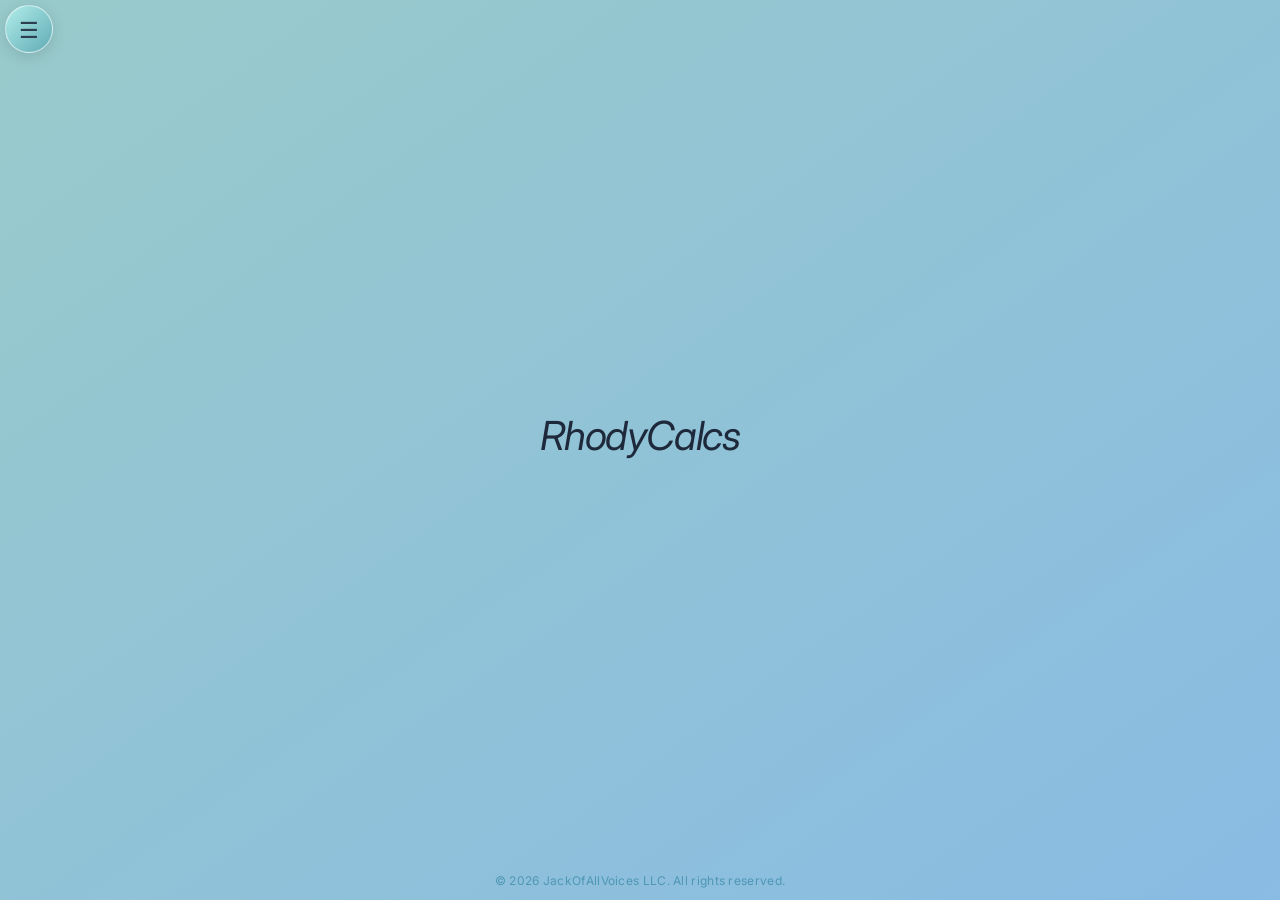
<file: index.html>
<!DOCTYPE html>

<html>

<head>
    <meta charset="utf-8">
    <meta http-equiv="X-UA-Compatible" content="IE=edge">
    <title></title>
    <meta name="description" content="">
    <meta name="viewport" content="width=device-width, initial-scale=1.0, interactive-widget=overlays-content">
    <link rel="stylesheet" href="style.css">
    <!-- Web App Manifest -->
<link rel="manifest" href="/manifest.json">

<!-- Mobile Viewport & PWA Settings -->
<meta name="theme-color" content="#0b0f19">
<meta name="apple-mobile-web-app-capable" content="yes">
<meta name="apple-mobile-web-app-status-bar-style" content="black-translucent">
<meta name="apple-mobile-web-app-title" content="RhodyCalcs">
</head>

<body onload="displayHome()">
    <!-- <div id="nav" class="nav">
        <span id="open">&#9776;</span>
    </div> -->

    <nav class="navbar">
        <input type="checkbox" class="menuOpen" id="top" />
        <!-- Floating Trigger Button -->
        <label for="top" class="fab-menu-btn">
            <span>&#9776;</span>
        </label>

        <ul class="menu">
            <li class="items" onclick="displayHome()">Home</li>
            <li id="conversions">
                <input type="checkbox" class="menuInput" id="A" />
                <label for="A" class="label">Conversions</label>
                <span class="arrow">&#9662;</span>
                <ul id="convSub" class="subMenu">
                    <li class="items" onclick="displayTemperature()">Temp</li>
                    <li class="items" onclick="displayPressure()">Pressure</li>
                    <li class="items" onclick="displayWindWeather()">Wind & Weather</li> <!-- New Weather Option -->
                    <li class="items" onclick="displaySpeed()">Speed</li>
                    <li class="items" onclick="displayVolume()">Volume</li>

                </ul>
            </li>
            <li id="finance">
                <input type="checkbox" class="menuInput" id="B" />
                <label for="B" class="label">Finance & Math</label>
                <span class="arrow">&#9662;</span>
                <ul id="finSub" class="subMenu">
                    <li class="items" onclick="displayFutureValue()">FutureValue</li>
                    <li class="items" onclick="displayCompoundInterest()">CompInt</li>
                    <li class="items" onclick="displayMortgage()">Mortgage</li>
                    <li class="items" onclick="displayWorkout()">Workout Calories</li> <!-- New Workout Option -->
                </ul>
            </li>

        </ul>
    </nav>

    <!-- </nav> -->

    <main id="main" class="container"></main>

    <script src="calcs.js"></script>
    <script src="./components/compoundInterest.js"></script>
    <script src="./components/pressure.js"></script>
    <script src="./components/futureValue.js"></script>
    <script src="./components/temperature.js"></script>
    <script src="./components/home.js"></script>
    <script src="./components/mortgage.js"></script>
    <script src="./components/speed.js"></script>
    <script src="./components/volume.js"></script>
    <script src="./components/windWeather.js"></script>
    <script src="./components/workout.js"></script>

    <footer>
        <p>© 2026 JackOfAllVoices LLC. All rights reserved.</p>
    </footer>
</body>

</html>
</file>
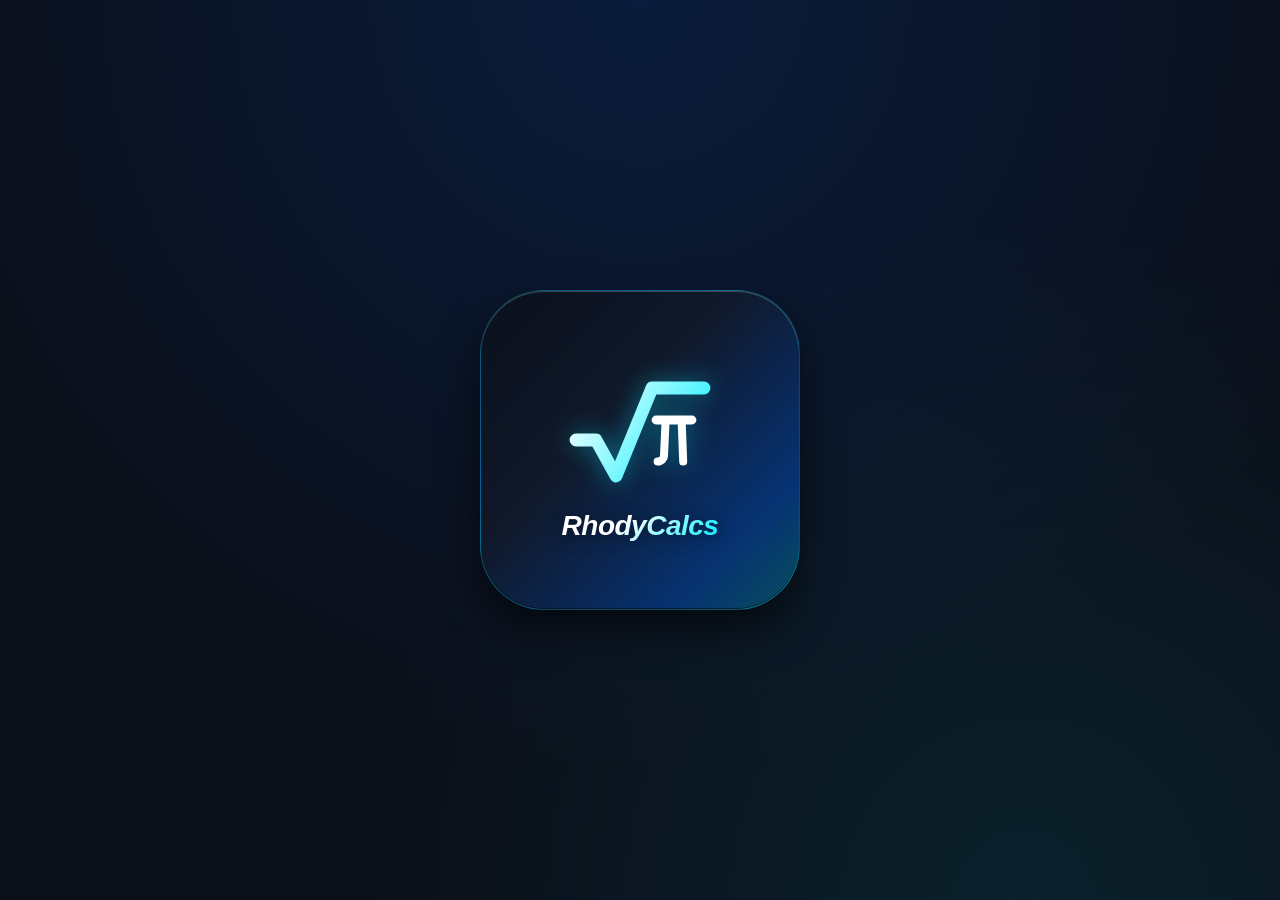
<file: logo.html>
<!DOCTYPE html>
<html lang="en">

<head>
    <meta charset="UTF-8" />
    <meta name="viewport" content="width=device-width, initial-scale=1.0" />
    <title>RhodyCalcs Glassmorphic Logo</title>
    <style>
        :root {
            /* Jack of All Voices / RhodyCalcs Dark Theme Colors */
            --bg-dark: #0b0f19;
            --panel-bg: rgba(18, 26, 43, 0.75);
            --accent-cyan: #00f0ff;
            --accent-blue: #0066ff;
            --text-main: #ffffff;
            --border-light: rgba(0, 240, 255, 0.25);
            --shadow-glow: 0 0 20px rgba(0, 240, 255, 0.2);
        }

        * {
            box-sizing: border-box;
            margin: 0;
            padding: 0;
        }

        body {
            width: 100vw;
            height: 100vh;
            display: flex;
            justify-content: center;
            align-items: center;
            background: var(--bg-dark);
            background-image: 
                radial-gradient(circle at 50% 0%, rgba(0, 102, 255, 0.15) 0%, transparent 70%),
                radial-gradient(circle at 80% 100%, rgba(0, 240, 255, 0.08) 0%, transparent 50%);
            font-family: -apple-system, BlinkMacSystemFont, 'Segoe UI', Roboto, sans-serif;
            overflow: hidden;
        }

        /* Glassmorphic Logo Card */
        .logo-card {
            position: relative;
            width: 320px;
            height: 320px;
            border-radius: 64px;

            /* Gradient glass overlay from top-left to bottom-right */
            background: linear-gradient(
                135deg,
                rgba(11, 15, 25, 0.85) 0%,
                rgba(18, 26, 43, 0.8) 40%,
                rgba(0, 102, 255, 0.35) 80%,
                rgba(0, 240, 255, 0.25) 100%
            );
            backdrop-filter: blur(20px);
            -webkit-backdrop-filter: blur(20px);
            border: 1.5px solid var(--border-light);
            box-shadow:
                0 20px 40px rgba(0, 0, 0, 0.6),
                inset 0 1px 0 rgba(255, 255, 255, 0.2),
                inset 0 -1px 0 rgba(0, 0, 0, 0.5);

            display: flex;
            flex-direction: column;
            justify-content: center;
            align-items: center;
            gap: 12px;
        }

        /* Isolated SVG Icon Styling */
        .icon-svg {
            width: 160px;
            height: 140px;
            /* Outer cyan drop-glow to isolate icon against glass background */
            filter: drop-shadow(0 0 12px rgba(0, 240, 255, 0.4));
        }

        /* RhodyCalcs Brand Text */
        .brand-name {
            font-size: 1.75rem;
            font-weight: 600;
            font-style: italic;
            color: var(--text-main);
            letter-spacing: -0.5px;
            /* Gradient text effect matching header styling */
            background: linear-gradient(135deg, #ffffff 40%, var(--accent-cyan) 100%);
            -webkit-background-clip: text;
            -webkit-text-fill-color: transparent;
            filter: drop-shadow(0 2px 8px rgba(0, 0, 0, 0.5));
        }
    </style>
</head>

<body>

    <div class="logo-card">
        <!-- Icon combining Square Root and Pi in Cyan / White accent colors -->
        <svg class="icon-svg" viewBox="0 0 200 160" fill="none" xmlns="http://www.w3.org/2000/svg">
            <!-- Square Root Sign -->
            <path d="M 20 95 L 45 95 L 70 140 L 115 30 L 180 30" stroke="url(#cyanGradient)" stroke-width="16"
                stroke-linecap="round" stroke-linejoin="round" />

            <!-- Pi Symbol nested under the radical -->
            <path d="M 120 70 L 165 70" stroke="#ffffff" stroke-width="11" stroke-linecap="round" />
            <path d="M 132 70 L 130 115 C 130 118 127 122 122 122" stroke="#ffffff" stroke-width="10"
                stroke-linecap="round" fill="none" />
            <path d="M 152 70 L 154 122" stroke="#ffffff" stroke-width="10" stroke-linecap="round" />

            <!-- SVG Gradient Definition -->
            <defs>
                <linearGradient id="cyanGradient" x1="20" y1="30" x2="180" y2="140" gradientUnits="userSpaceOnUse">
                    <stop offset="0%" stop-color="#ffffff" />
                    <stop offset="100%" stop-color="#00f0ff" />
                </linearGradient>
            </defs>
        </svg>

        <!-- Brand Name -->
        <div class="brand-name">RhodyCalcs</div>
    </div>

    <script>
  // Save icon when pressing the 'S' key on your keyboard
  document.addEventListener('keydown', (e) => {
    if (e.key.toLowerCase() === 's') {
      exportLogoIcon(192, 'icon-192.png');
      exportLogoIcon(512, 'icon-512.png');
    }
  });

  function exportLogoIcon(size, fileName) {
    const canvas = document.createElement('canvas');
    canvas.width = size;
    canvas.height = size;
    const ctx = canvas.getContext('2d');

    // Create dark gradient background
    const bgGrad = ctx.createLinearGradient(0, 0, size, size);
    bgGrad.addColorStop(0, '#0b0f19');
    bgGrad.addColorStop(0.4, '#121a2b');
    bgGrad.addColorStop(0.8, '#0040b3');
    bgGrad.addColorStop(1, '#00f0ff');

    // Draw rounded rectangle card
    const cornerRadius = size * 0.2; // Matching border-radius proportion
    ctx.fillStyle = bgGrad;
    ctx.beginPath();
    ctx.roundRect(0, 0, size, size, cornerRadius);
    ctx.fill();

    // Render the SVG icon into the canvas center
    const svgElement = document.querySelector('.icon-svg');
    const svgData = new XMLSerializer().serializeToString(svgElement);
    const svgBlob = new Blob([svgData], { type: 'image/svg+xml;charset=utf-8' });
    const URL = window.URL || window.webkitURL || window;
    const blobURL = URL.createObjectURL(svgBlob);

    const img = new Image();
    img.onload = function () {
      const iconSize = size * 0.55;
      const x = (size - iconSize) / 2;
      const y = (size - iconSize) / 2.2;
      ctx.drawImage(img, x, y, iconSize, iconSize);

      // Trigger automatic PNG download
      const a = document.createElement('a');
      a.download = fileName;
      a.href = canvas.toDataURL('image/png');
      a.click();
      URL.revokeObjectURL(blobURL);
    };
    img.src = blobURL;
  }
</script>

</body>

</html>
</file>
<file: style.css>
/* ==========================================
   1. RESETS & BASE STYLES
   ========================================== */
@import url('https://fonts.googleapis.com/css2?family=Inter:wght@400;500;600;700&display=swap');

/* Reset and apply Inter globally */
* {
    margin: 0;
    padding: 0;
    box-sizing: border-box;
    font-family: 'Inter', -apple-system, BlinkMacSystemFont, "Segoe UI", Roboto, sans-serif;
}

:root {
    /* Baseline accent color that components can override dynamically */
    --accent-color: rgba(20, 120, 200, 0.5);
}

body {
    min-height: 100dvh; /* Dynamic viewport height prevents iOS toolbar offset bugs */
    background-image: linear-gradient(to bottom right, rgba(50, 150, 150, 0.5), var(--accent-color));
    background-repeat: no-repeat;
    background-attachment: fixed;
    display: flex;
  flex-direction: column;
  margin: 0;
}

ul {
    list-style: none;
}

li {
    padding: 0.5em;
}

input[type="checkbox"] {
    display: none;
}

/* ==========================================
   2. MAIN LAYOUT & CALCULATOR CARDS
   ========================================== */
.container {
    min-height: 80vh;
    width: 100vw;
    display: flex;
    align-items: center;
    justify-content: center;
    padding: 2rem 0; /* Ensures breathing room for scrolling */
    transition: opacity 0.5s ease;
}

.container, main {
    flex: 1;
}

.section {
    background-image: linear-gradient(to bottom right, rgb(174, 253, 227), rgb(168, 217, 255));
    display: flex;
    justify-content: center;
    flex-direction: column;
    row-gap: 1.2em;
    padding: 1.5em;
    border-radius: 10px;
    height: auto;
    margin: 1em auto;
    width: 90%;
    max-width: 450px;
    position: relative; /* REQUIRED for the absolute formula bubble to anchor correctly */
}

.calc-title {
    font-family: 'Inter', sans-serif;
    font-size: 1.35em;
    font-weight: 500;
    letter-spacing: -0.02em;
    color: #1e293b;
    text-align: left;
    margin-bottom: 0;
    border-bottom: none;
    padding-bottom: 0;
    word-wrap: break-word;
    flex: 1; /* Takes up available horizontal space on the left */
}

.title {
    font-family: 'Inter', sans-serif;
    font-size: 2.5em;
    font-weight: 400;
    font-style: italic;
    letter-spacing: -0.03em;
    color: #1e293b;
    text-align: center;
    margin: 1rem 0;
}

/* FIX 1: Target .title-wrapper inside .section and use flex row */
.section .title-wrapper {
    display: flex !important;
    flex-direction: row !important;
    justify-content: space-between;
    align-items: center;
    position: relative;
    margin-bottom: 0.5em;
    border-bottom: 2px solid rgba(0, 0, 0, 0.06);
    padding-bottom: 0.5em;
    width: 100%;
}

.title-wrapper .calc-title {
    margin-bottom: 0;
}

/* 1. The Frosted Glass Help Button */
.help-btn {
    width: 28px;
    height: 28px;
    min-width: 28px; /* Prevents button from shrinking in tight flex spaces */
    border-radius: 50%;
    
    /* Frosted Glass Style */
    background: rgba(255, 255, 255, 0.35);
    backdrop-filter: blur(5px);
    -webkit-backdrop-filter: blur(5px);
    border: 1px solid rgba(255, 255, 255, 0.4);
    
    color: #1a2536; /* Dark slate question mark */
    font-weight: bold;
    font-size: 1.1rem;
    font-family: 'Inter', sans-serif;
    
    cursor: pointer;
    display: flex;
    align-items: center;
    justify-content: center;
    box-shadow: 0 3px 6px rgba(0,0,0,0.1);
    transition: transform 0.2s ease, background 0.2s ease;
    
    /* Start the pulse animation */
    animation: helpPulse 1.8s infinite;
}

.help-btn:hover {
    transform: scale(1.05);
    background: rgba(255, 255, 255, 0.5);
}

/* 2. Pulsing Animation Code */
@keyframes helpPulse {
    0% {
        box-shadow: 0 0 0 0 rgba(2, 132, 199, 0.4);
    }
    70% {
        box-shadow: 0 0 0 8px rgba(2, 132, 199, 0);
    }
    100% {
        box-shadow: 0 0 0 0 rgba(2, 132, 199, 0);
    }
}

/* 3. The Formula Bubble/Modal (Initially Hidden) */
.formula-bubble {
    position: absolute;
    top: 3.5rem; /* Positions directly under the title header */
    right: 1.5rem;
    left: 1.5rem;
    z-index: 100; /* Floats above input fields */
    
    background: rgba(255, 255, 255, 0.95);
    backdrop-filter: blur(12px);
    -webkit-backdrop-filter: blur(12px);
    padding: 1.25rem;
    border-radius: 12px;
    border: 1px solid rgba(255, 255, 255, 0.6);
    box-shadow: 0 10px 30px rgba(0, 0, 0, 0.18);
    
    opacity: 0;
    visibility: hidden;
    transform: translateY(-5px) scale(0.98);
    transition: opacity 0.2s ease, transform 0.2s ease, visibility 0.2s;
    pointer-events: none;
}

.formula-bubble.show {
    opacity: 1;
    visibility: visible;
    transform: translateY(0) scale(1);
    pointer-events: auto; /* Can click inside when visible */
}

/* Interior styles for the bubble content */
.formula-bubble h4 {
    color: #0f172a;
    font-size: 1rem;
    margin-bottom: 0.5rem;
    margin-top: 0;
}

.formula-bubble p {
    color: #334155;
    font-size: 0.9rem;
    line-height: 1.4;
    margin-bottom: 0.8rem;
}

.formula-bubble code {
    display: block;
    background: #f1f5f9;
    padding: 0.5rem;
    border-radius: 6px;
    font-family: monospace;
    font-size: 0.9rem;
    color: #0284c7;
    margin-bottom: 0.2rem;
}

/* FIX 2: Exclude .title-wrapper so form layout styles don't override header row */
.section div:not(.title-wrapper) {
    display: flex;
    flex-direction: column;
    align-items: flex-start;
    gap: 0.3em;
}

/* Form Labels */
.section label {
    font-family: 'Inter', sans-serif;
    font-size: 0.88rem;
    font-weight: 600;
    letter-spacing: 0.01em;
    color: #334155;
    text-transform: uppercase;
}

/* Ensures 16px minimum to prevent iOS Safari auto-zooming on input focus */
/* Update Form Inputs & Dropdowns */
.section input,
.section select {
    font-size: 16px;
    width: 100%;
    padding: 0.6rem 0.75rem;
    border: 1px solid rgba(0, 0, 0, 0.15);
    border-radius: 8px;
    background-color: rgba(255, 255, 255, 0.85);
    color: #1e293b;
    outline: none;
    appearance: none; /* Removes default OS dropdown arrow */
    -webkit-appearance: none;
    background-image: url("data:image/svg+xml;charset=UTF-8,%3csvg xmlns='http://www.w3.org/2000/svg' viewBox='0 0 24 24' fill='none' stroke='%3c334155' stroke-width='2' stroke-linecap='round' stroke-linejoin='round'%3e%3cpolyline points='6 9 12 15 18 9'%3e%3c/polyline%3e%3c/svg%3e");
    background-repeat: no-repeat;
    background-position: right 0.75rem center;
    background-size: 1em;
    padding-right: 2.5rem; /* Space for custom SVG arrow */
}

/* Blended footer */
footer {
  text-align: center;
  padding: 12px 16px;
  margin-top: auto; /* Pushes footer to the absolute bottom */
  
  /* Semi-transparent dark text to blend smoothly into the light blue */
  color: rgba(0, 0, 0, 0.45); 
  font-size: 0.75rem;
  letter-spacing: 0.3px;
  user-select: none;
}

footer p {
  margin: auto;
  color: rgba(3, 101, 131, 0.45);
}

/* Remove default background arrow for text/number inputs */
.section input {
    background-image: none;
    padding-right: 0.75rem;
}

/* ==========================================
   3. NAVIGATION & FAB MENU
   ========================================== */
.navbar {
    height: auto;
    padding: 0.3em 0.3em;
    display: flex;
    align-items: center;
    position: sticky;
    top: 0;
    z-index: 1000;
}

/* Top-Left Menu Trigger Button */
.fab-menu-btn {
    position: fixed;
    top: 5px;
    left: 5px;
    bottom: auto;
    right: auto;
    
    width: 48px;
    height: 48px;
    border-radius: 50%;
    
    background: linear-gradient(135deg, rgba(185, 249, 244, 0.75), rgba(78, 159, 173, 0.75));
    
    backdrop-filter: blur(8px);
    -webkit-backdrop-filter: blur(8px);
    border: 1px solid rgba(255, 255, 255, 0.6);
    
    color: #2c3e50;
    
    display: flex;
    align-items: center;
    justify-content: center;
    font-size: 1.4rem;
    box-shadow: 0 4px 15px rgba(0, 0, 0, 0.12);
    z-index: 9999;
    cursor: pointer;
    user-select: none;
    transition: transform 0.2s ease, background 0.2s ease, box-shadow 0.2s ease;
}

.fab-menu-btn:active {
    transform: scale(0.95);
    background: linear-gradient(135deg, rgba(174, 253, 227, 0.9), rgba(168, 217, 255, 0.9));
}

/* Slide-out Menu Anchor (Top Left) */
.menu {
    width: 11em;
    position: fixed;
    top: 57px;
    left: 12px;
    bottom: auto;
    
    z-index: 1000;
    opacity: 0;
    pointer-events: none;
    
    background: rgba(179, 231, 229, 0.95);
    backdrop-filter: blur(8px);
    border-radius: 12px;
    box-shadow: 4px 4px 15px rgba(0, 0, 0, 0.25);
    
    transform: translateX(-110%);
    transition: all 0.3s cubic-bezier(0.4, 0, 0.2, 1);
}

.label {
    height: 2em;
}

.items:hover {
    background-color: lightgray;
    transition: background-color 0.3s ease-in-out;
}

.arrow {
    font-size: 1.4em;
    display: inline-block;
    transition: transform 0.3s ease;
    transform: rotate(0deg);
}

.subMenu {
    opacity: 0;
    height: 0;
    overflow: hidden;
    padding-left: 0.8em;
    transition: all 0.3s ease;
}

/* ==========================================
   4. TOGGLE STATES & ANIMATIONS
   ========================================== */
.menuOpen:checked ~ .menu {
    opacity: 1;
    pointer-events: auto;
    transform: translateX(0);
}

.menuOpen:checked ~ #main,
.menuOpen:checked ~ .container {
    opacity: 0.3;
    filter: brightness(0.6) blur(2px);
    transition: all 0.3s ease;
    pointer-events: none;
}

.menuInput:checked ~ .subMenu {
    height: auto;
    opacity: 1;
    padding-top: 0.4em;
    padding-bottom: 0.4em;
}

.menuInput:checked ~ span.arrow {
    transform: rotate(180deg);
}

@keyframes fadeIn {
    from {
        opacity: 0;
        transform: translateY(10px);
    }
    to {
        opacity: 1;
        transform: translateY(0);
    }
}

.show {
    display: flex;
    animation: fadeIn 0.4s ease-out forwards;
}

@media (max-height: 650px) {
    .section {
        padding: 1em;
        row-gap: 0.8em;
    }
}
</file>
